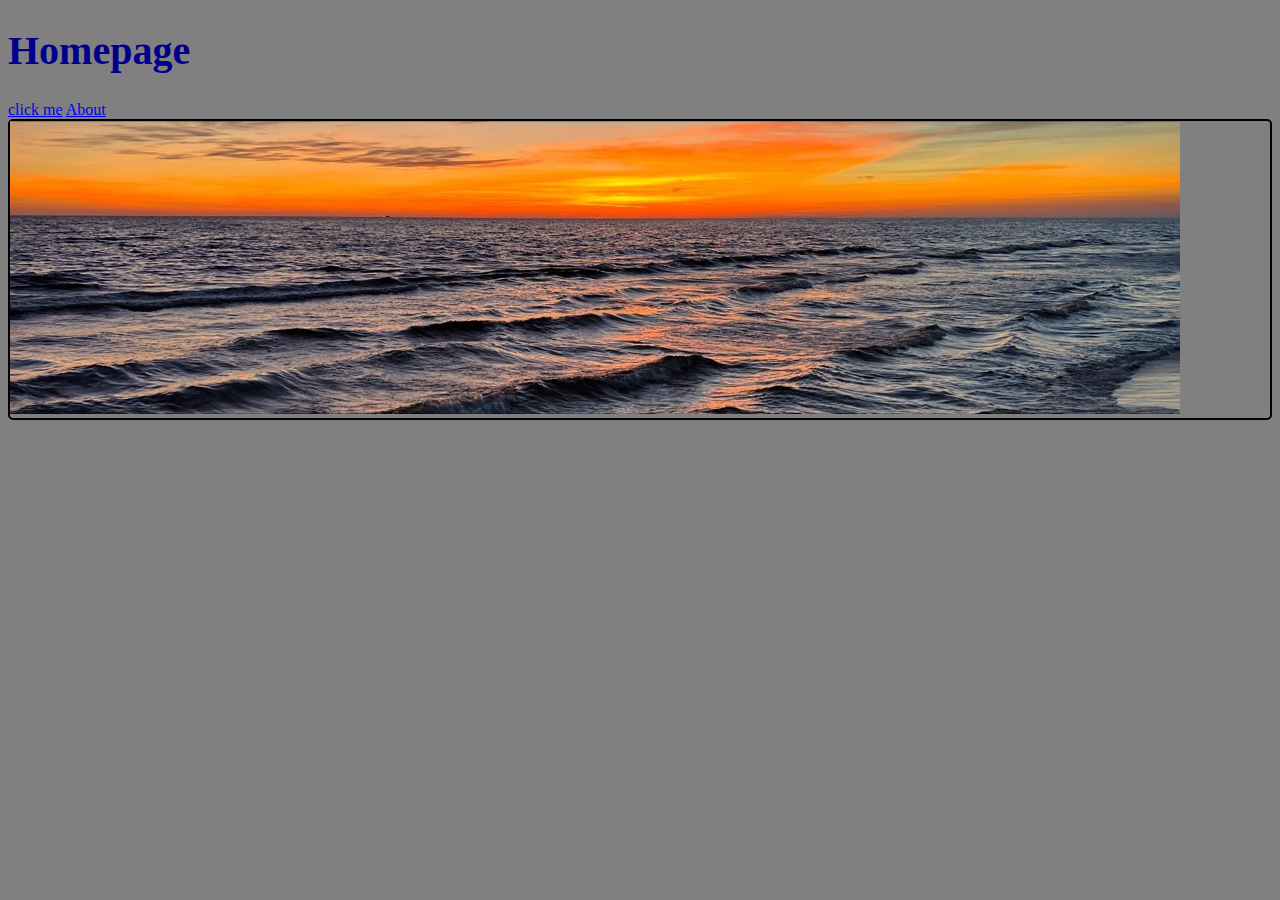
<file: index.html>
<!DOCTYPE html>
<html lang="en">
  <head>
    <meta charset="UTF-8" />
    <meta http-equiv="X-UA-Compatible" content="IE=edge" />
    <meta name="viewport" content="width=device-width, initial-scale=1.0" />
    <title>Links & Images</title>
    <link rel="stylesheet" href="styles.css" />
  </head>
  <body class="main">
    <h1 style="color: darkblue">Homepage</h1>
    <a href="https://theuselessweb.com/">click me</a>
    <a href="./pages/about.html">About</a>
    <div class="pcb">
      <img src="images/first-img.jpg" alt="PCB" />
    </div>
  </body>
</html>
</file>
<file: styles.css>
@font-face {
    font-family: 'Open Sans';
    src: url('fonts/Open_Sans/OpenSans-BoldItalic.eot');
}

.main {
    background-color: grey;
}

.pcb {
  border-radius: 5px;
  border: 2px solid;  
}

h1 {
    font-size: 40px;
}
</file>
